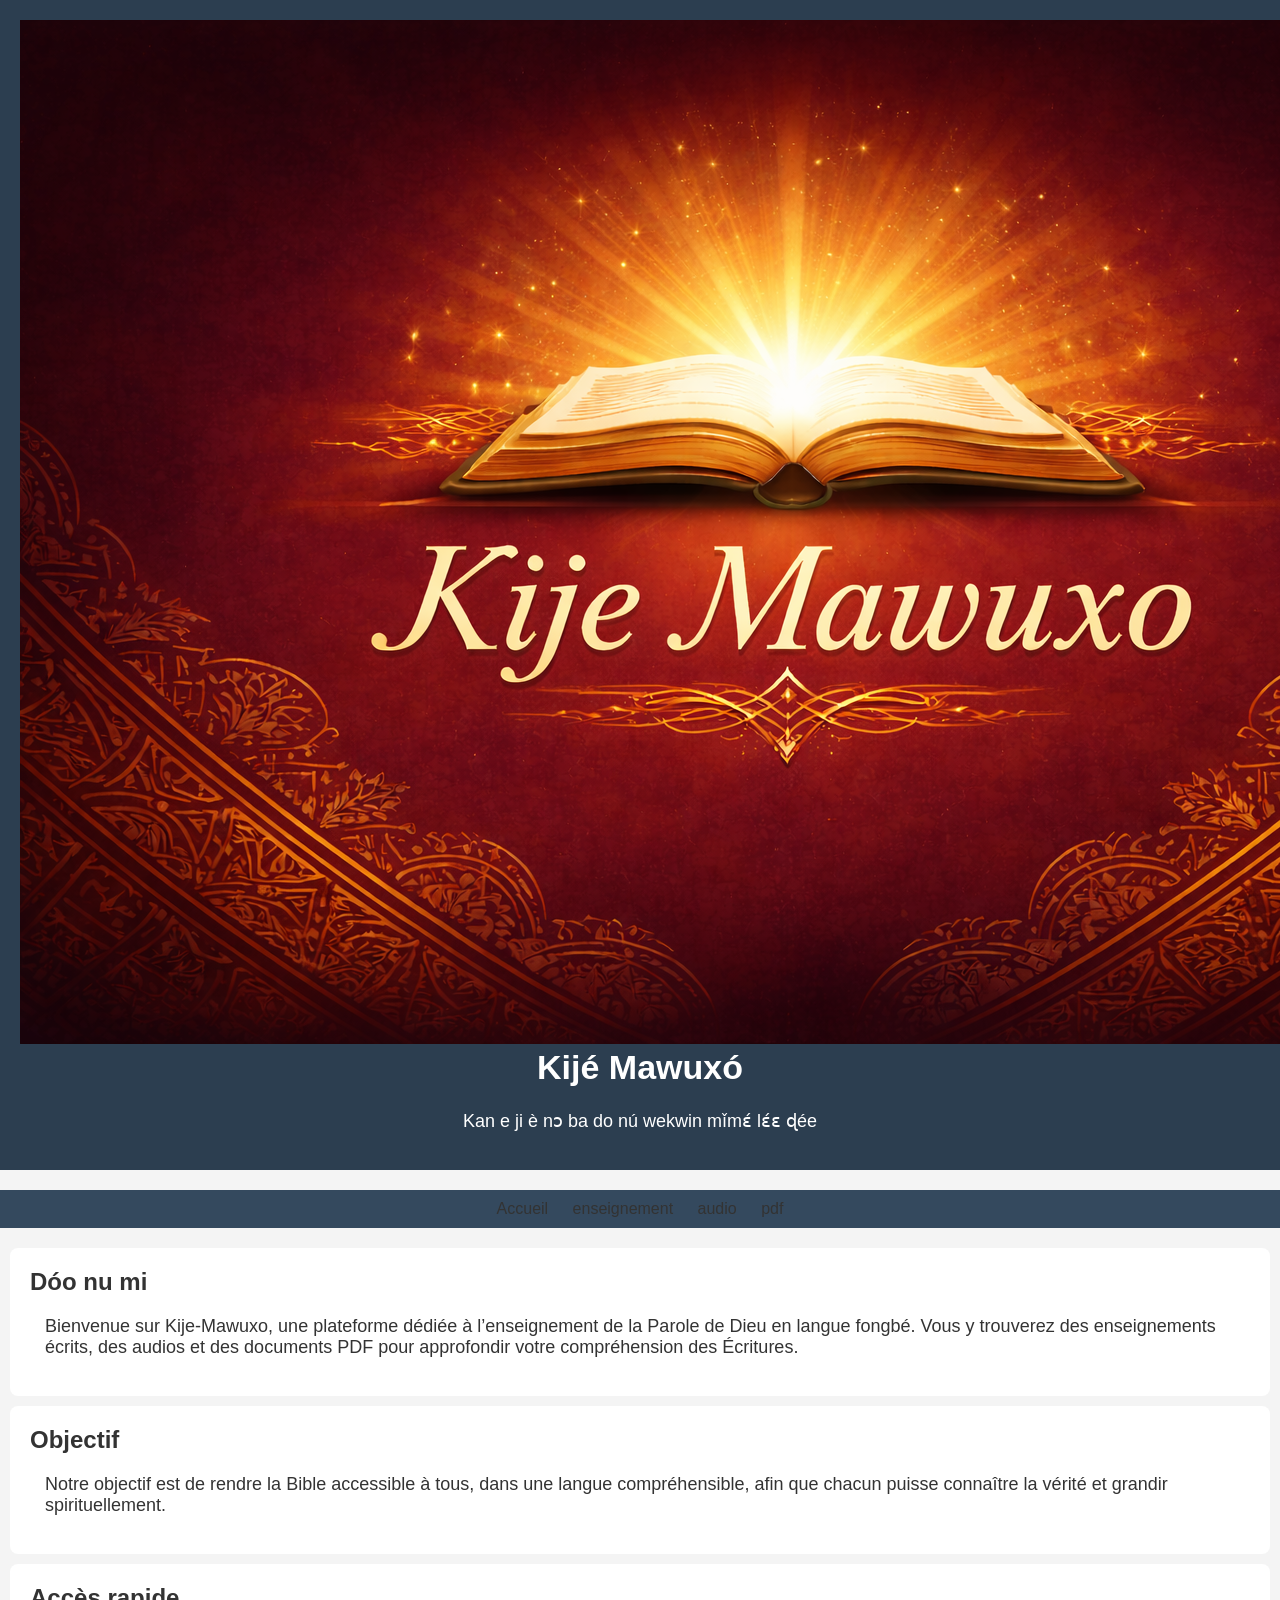
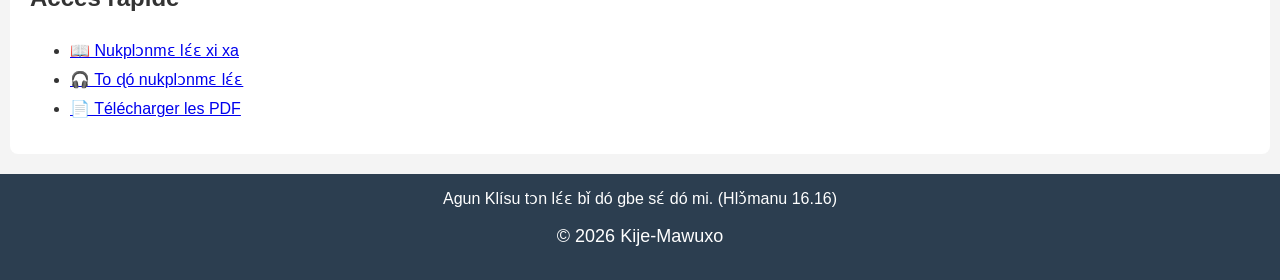
<file: index.html>
<!DOCTYPE html>
<html>

<head>
<meta charset="UTF-8">
<title>Kije-Mawuxo</title>
<link rel="stylesheet" href="style.css">
</head>

<body>

<header>

<img src="image/logo-site1.png" alt="Logo Kije-Mawuxo" class="logo">

<h1>Kijé Mawuxó</h1>
<p>Kan e ji è nɔ ba do nú wekwin mǐmɛ́ lɛ́ɛ ɖée</p>
</header>

<nav>
<a href="index.html">Accueil</a>
<a href="enseignement.html">enseignement</a>
<a href="audio.html">audio</a>
<a href="pdf.html">pdf</a>
</nav>

<section>
<h2>Dóo nu mi</h2>
<p>
Bienvenue sur Kije-Mawuxo, une plateforme dédiée à l’enseignement de la Parole de Dieu en langue fongbé.
Vous y trouverez des enseignements écrits, des audios et des documents PDF pour approfondir votre compréhension des Écritures.
</p>
</section>

<section>
<h2>Objectif</h2>
<p>
Notre objectif est de rendre la Bible accessible à tous, dans une langue compréhensible, afin que chacun puisse connaître la vérité et grandir spirituellement.
</p>
</section>

<section>
<h2>Accès rapide</h2>

<ul>
<li><a href="enseignement.html">📖 Nukplɔnmɛ lɛ́ɛ xi xa</a></li>
<li><a href="audio.html">🎧 To ɖó nukplɔnmɛ lɛ́ɛ</a></li>
<li><a href="pdf.html">📄 Télécharger les PDF</a></li>
</ul>

</section>

<footer>
<p1>Agun Klísu tɔn lɛ́ɛ bǐ dó gbe sɛ́ dó mi. (Hlɔ̌manu 16.16)</p1>
  <p>© 2026 Kije-Mawuxo</p>
</footer>

</body>

</html>
</file>
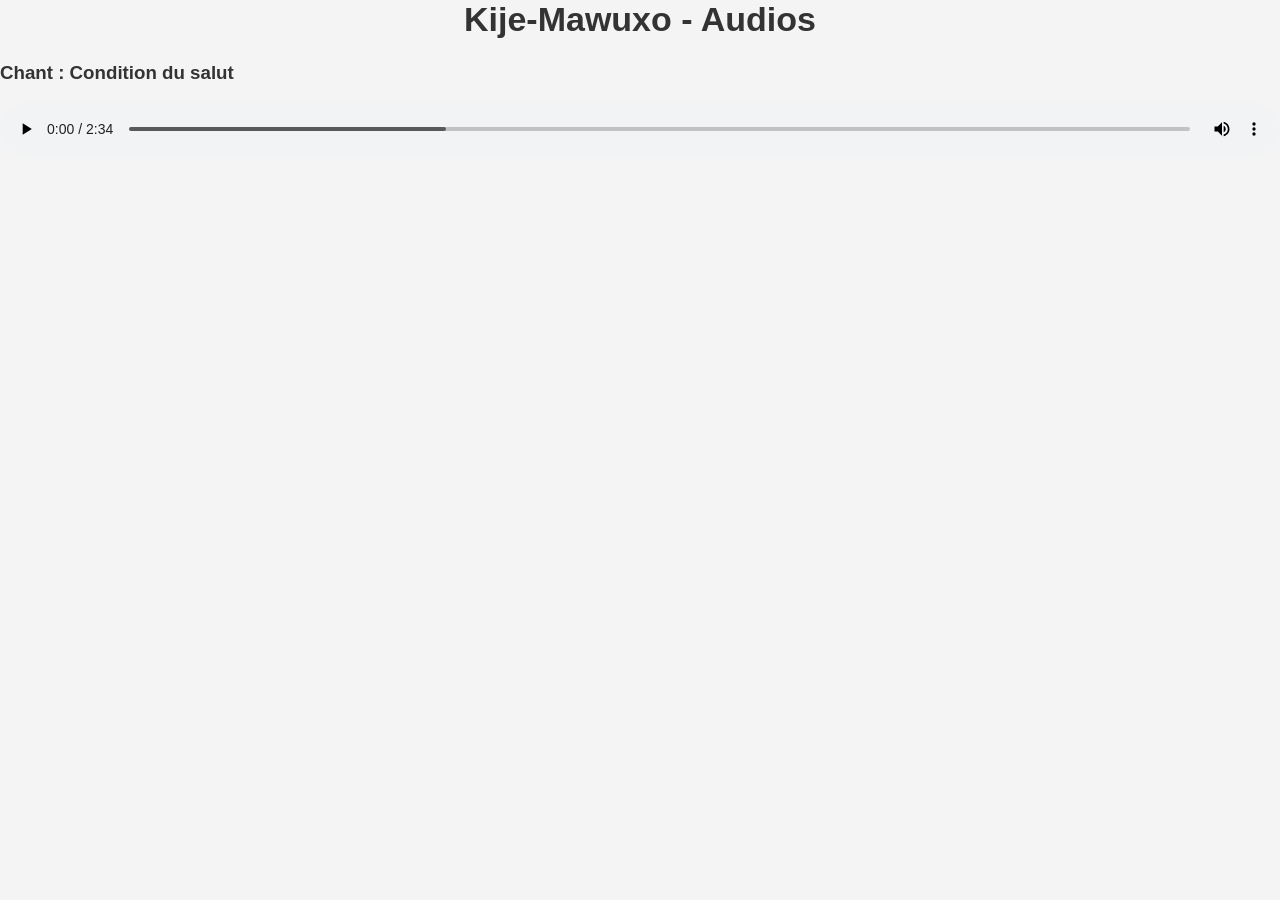
<file: audio.html>
<!DOCTYPE html>
<html>

<head>
<meta charset="UTF-8">
<title>Audios - Kije-Mawuxo</title>
<link rel="stylesheet" href="style.css">
</head>

<body>

<h1>Kije-Mawuxo - Audios</h1>

<div id="liste-audios"></div>

<script>

fetch("audio.json")
.then(response => response.json())
.then(data => {

let container = document.getElementById("liste-audios");

data.forEach(audio => {

let bloc = document.createElement("div");

let titre = document.createElement("h3");
titre.textContent = audio.titre;

let lecteur = document.createElement("audio");
lecteur.controls = true;

let source = document.createElement("source");
source.src = audio.fichier;
source.type = "audio/mpeg";

lecteur.appendChild(source);

bloc.appendChild(titre);
bloc.appendChild(lecteur);

container.appendChild(bloc);

});

});

</script>

</body>

</html>
</file>
<file: style.css>
/* Style général */
body {
    font-family: Arial, sans-serif;
    margin: 0;
    background-color: #f4f4f4;
    color: #333;
}

/* En-tête */
header {
    background-color: #2c3e50;
    color: white;
    padding: 20px;
    text-align: center;
}

logo {
    display: block;
    margin: 0 auto;
    width: 10px;
 animation: mouvement 3s infinite ease-in-out;
}

/* Animation avant / arrière */
@keyframes mouvement {
    0% {
        transform: scale(1);
    }
    50% {
        transform: scale(1.15);
    }
    100% {
        transform: scale(1);
    }
}

/* Menu */
nav {
    background-color: #34495e;
    padding: 10px;
    margin: 20px 0;
    text-align: center;
}

nav a {
    color: #333;
    margin: 0 10px;
    text-decoration: none;
    font-size: 18px
    font-weight: bold;
}

nav a:hover {
    color: #f1c40f;
}

/* Sections */
section {
    padding: 20px;
    margin: 10px;
    background-color: white;
    border-radius: 8px;
}

/* Titre principal */
h1 {
    font-size: 34px;
    text-align: center;
    margin-top: 20px;
}

/* Texte */
p {
    font-size: 18px;
    padding: 0 15px;
}

/* Titres */
h1, h2, h3 {
    margin-top: 0;
}

/* Audio */
audio {
    width: 100%;
    margin-bottom: 15px;
}

/* Liens PDF */
a {
    display: inline-block;
    margin-top: 10px;
}

/* Pied de page */
footer {
    text-align: center;
    padding: 15px;
    background-color: #2c3e50;
    color: white;
    margin-top: 20px;
}
</file>
